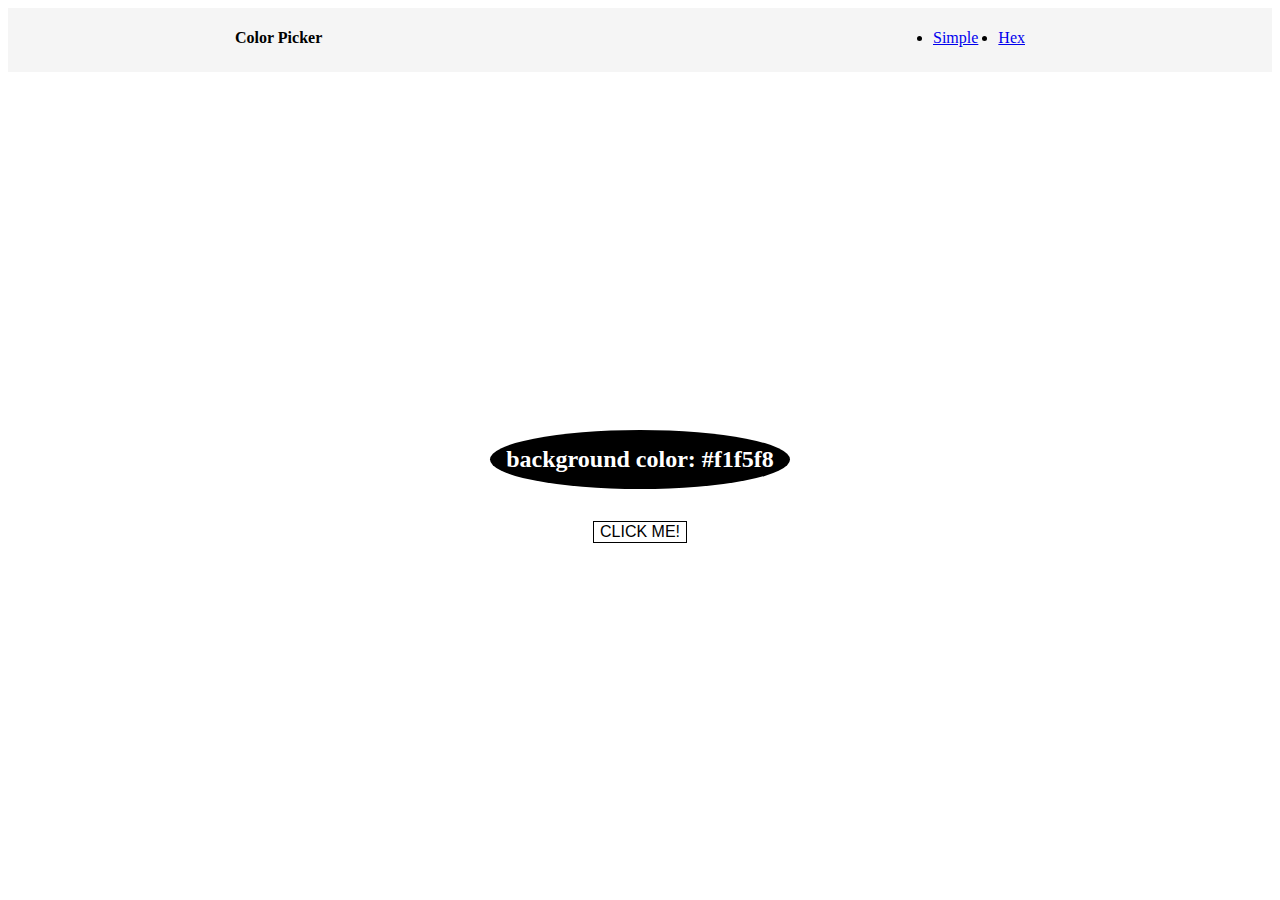
<file: color app/index.html>
<!DOCTYPE html>
<html lang="en">
<head>
    <meta charset="UTF-8">
    <meta http-equiv="X-UA-Compatible" content="IE=edge">
    <meta name="viewport" content="width=device-width, initial-scale=1.0">
    <title>color picker</title>
    <link rel="stylesheet" href="style.css"/>
</head>
<body>
    <nav>
        <div class="nav-center">
            <h4> Color Picker</h4>
            <ul class="nav-links">
                <li><a href="index.html">Simple</a></li>
                <li><a href="hex.html">hex</a></li>
            </ul>
        </div>
    </nav>
    <main>
        <div class="container">
            <h2> background color: <span class="color">#f1f5f8</span></h2>
            <button id="btn" class="btn">Click Me!</button>
        </div>
    </main>
    <script src="index.js"></script>
</body>
</html>
</file>
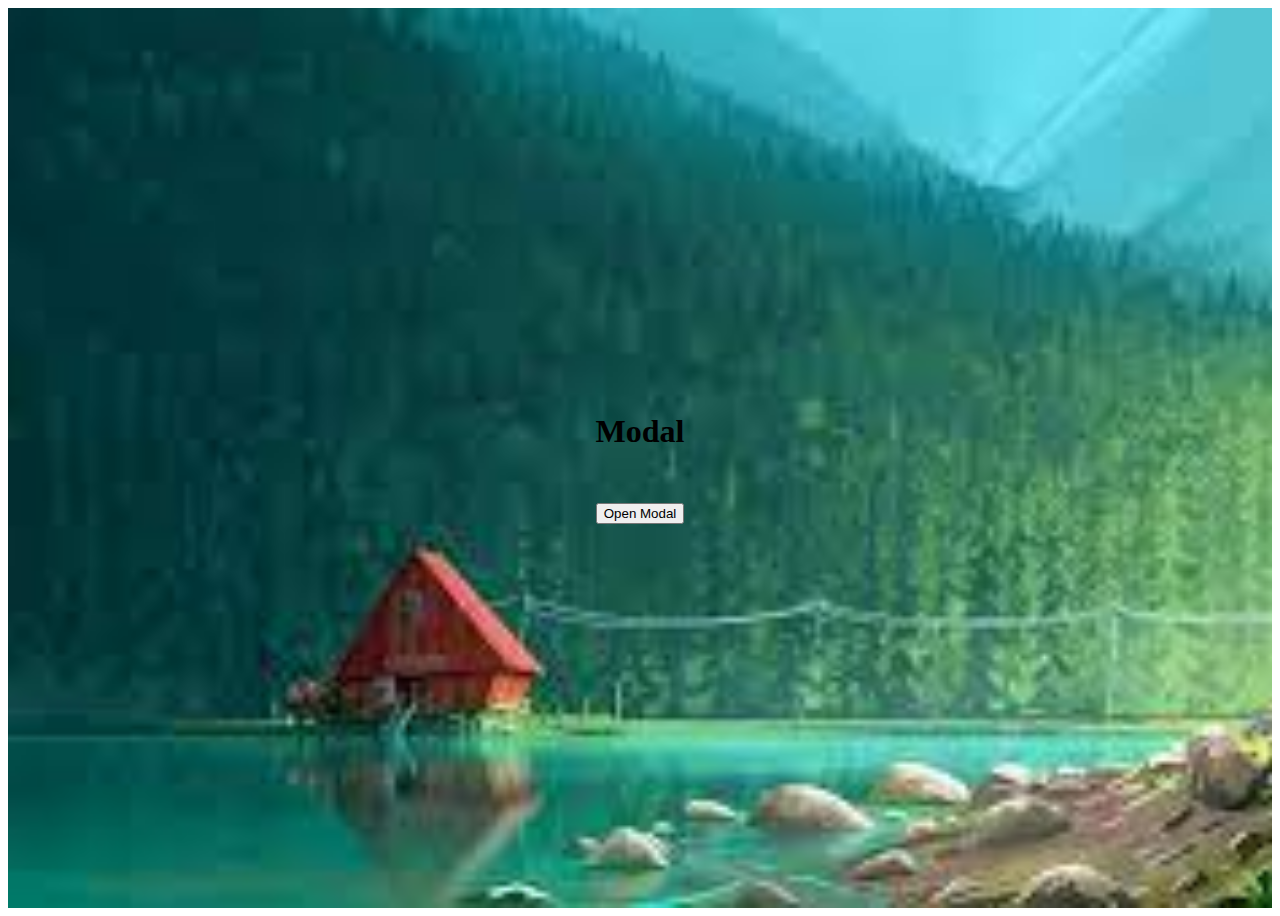
<file: modal/index.html>
<!DOCTYPE html>
<html lang="en">
<head>
    <meta charset="UTF-8">
    <meta http-equiv="X-UA-Compatible" content="IE=edge">
    <meta name="viewport" content="width=device-width, initial-scale=1.0">
    <title>modal</title>
    <link
      rel="stylesheet"
      href="https://cdnjs.cloudflare.com/ajax/libs/font-awesome/6.1.1/css/all.min.css"
      integrity="sha512-KfkfwYDsLkIlwQp6LFnl8zNdLGxu9YAA1QvwINks4PhcElQSvqcyVLLD9aMhXd13uQjoXtEKNosOWaZqXgel0g=="
      crossorigin="anonymous"
      referrerpolicy="no-referrer"
    />
    <link rel="stylesheet" href="style.css" />
</head>
<body>
    <header class="header">
        <div class="banner">
            <h1>Modal</h1>
            <button class="btn modal-btn">Open Modal</button>
        </div>
    </header>
    <div class="modal-overlay">
        <div class="modal-container">
            <h3>Modal Content</h3>
            <button class="close-btn"><i class="fas fa-times"></i></button>

        </div>
    </div>
    <script src="index.js"></script>
</body>
</html>
</file>
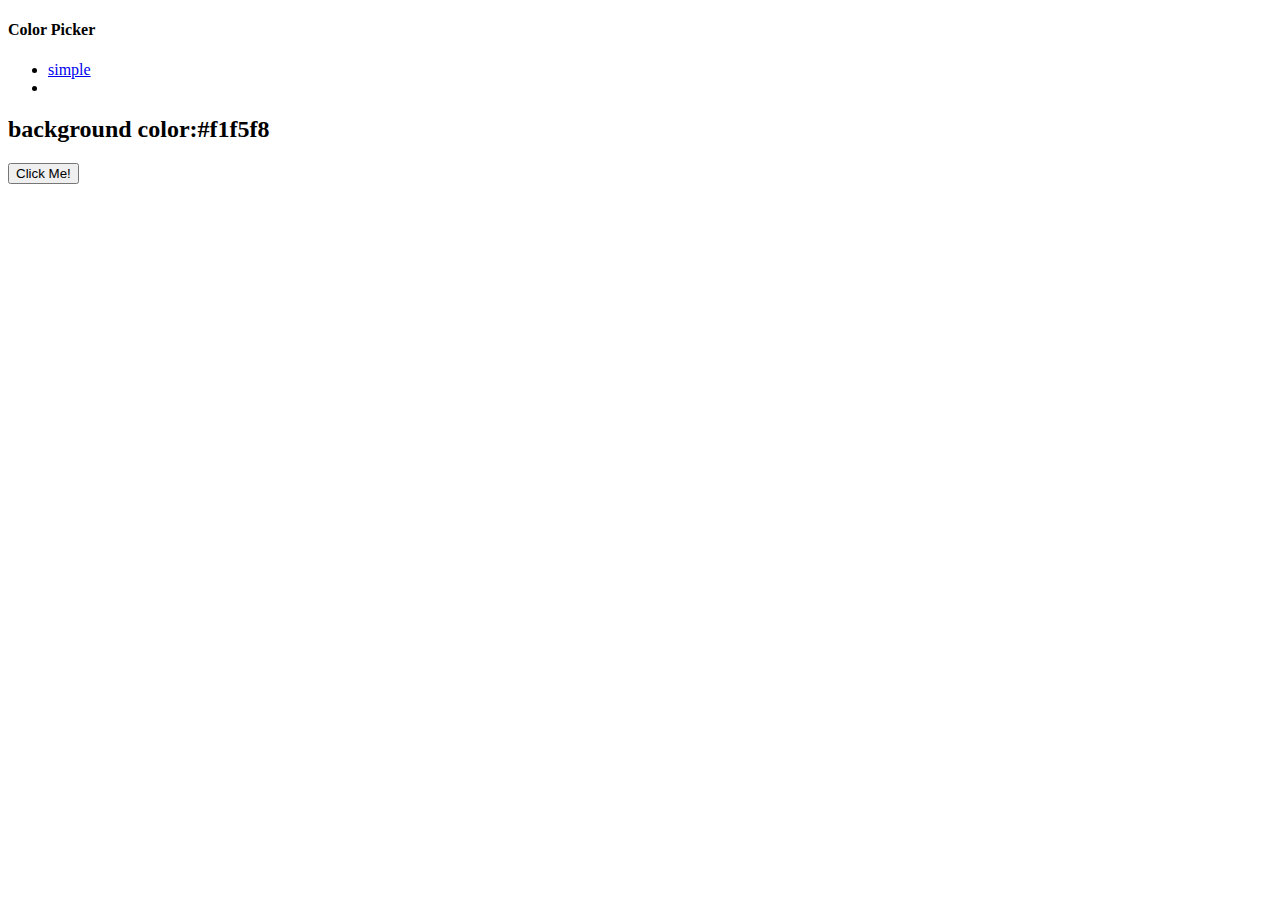
<file: color app/hex.html>
<!DOCTYPE html>
<html lang="en">
<head>
    <meta charset="UTF-8">
    <meta http-equiv="X-UA-Compatible" content="IE=edge">
    <meta name="viewport" content="width=device-width, initial-scale=1.0">
    <title>Color Picker</title>
    <link rel="stylesheets" href="style.css"/>

</head>
<body>
    <nav>
        <div class="nav-center">
            <h4> Color Picker</h4>
            <ul class="nav-links">
                <li><a href="index.html">simple</li>
                <li><a href="hex.html"></a></li>
            </ul>
        </div>
    </nav>
    <main>
        <div class="container">
            <h2> background color:<span class="color">#f1f5f8</span></h2>
        <button id="btn" class="btn">Click Me!</button>
        </div>
    </main>
    <script src="hex.js"></script>
    
</body>
</html>
</file>
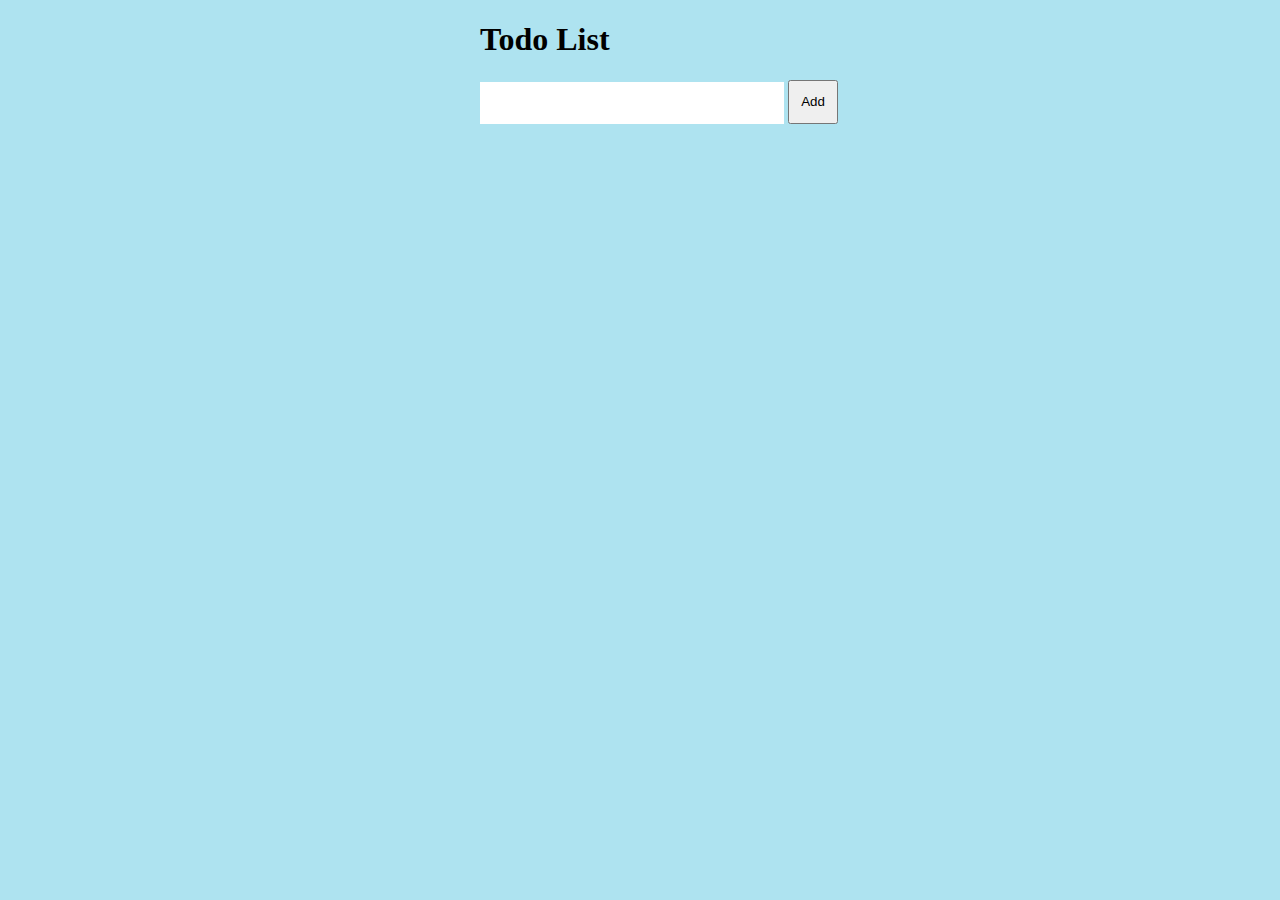
<file: todo/todo.html>
<!DOCTYPE html>
<html lang="en">
<head>
    <link rel="stylesheet" href="todo.css" />
    <meta charset="UTF-8">
    <meta http-equiv="X-UA-Compatible" content="IE=edge">
    <meta name="viewport" content="width=device-width, initial-scale=1.0">
    <title>Todo list easyway</title>
</head>
<body>
    <h1>Todo List</h1>
<div class="container ">
    <input id="inputField" type="text"/>
    <button id="addTodo">Add</button>
    <div class="todos" id="todoContainer"></div>
</div>
<script src="todo.js"></script>
</body>
</html>
</file>
<file: color app/style.css>
nav{
    background-color: whitesmoke;
    height: 3rem;
    display:grid;
    align-items: center;
    padding-bottom: 1rem;
}

.nav-center{
    width: 90vh;
    margin: 0 auto;
    display: flex;
    align-items: center;
    justify-content: space-between;

}
.nav-links{
    display: flex;
}
main{
    min-height: 90vh;
    display: grid;
    place-items: center;
}
nav a{
    text-transform: capitalize;
    margin-right: 20px;
}
.container{
    display: grid;
    place-items: center;
}

.container h2{
    background-color: black;
    color:white;
    padding: 1rem;
    border-radius: 50%;
    margin-bottom: 2rem;
}
.btn{
    text-transform: uppercase;
    background: transparent;
    cursor: pointer;
    border: 1px solid black ;
    font-size: 1rem;
}
</file>
<file: modal/style.css>
.header{
    min-height: 100vh;
    background: url('[data-uri]')  center/cover no-repeat ;
    display: grid;
    place-items: center;
}
.banner{
    padding: 4rem 0;
    text-align: center;
    width: 90vw;

}
.modal-btn{
    margin-top: 2rem;
}
.modal-overlay{
    position: fixed;
    top: 0;
    left: 0;
    width: 100%;
    height: 100%;
    background-color: rgba(73,166,233, 0.4);
    display: grid;
    place-items: center;
    z-index: -10;
    visibility: hidden;

}
.open-modal{
    visibility: visible;
    z-index: 10;
}
.modal-container{
    background-color: white;
    width: 90vw;
    height: 30vh;
    text-align: center;
    display: grid;
    place-items: center;
    position: relative;
}
.close-btn{
    position: absolute;
    top: 1rem;
    right: 1rem;
    font-size: 2rem;
    background: transparent;
    cursor: pointer;
}
.close-btn:hover{
    transform: scale(1.3);
}
</file>
<file: todo/todo.css>
html,body{
    background-color: rgb(174, 227, 240);
    width:50%;
    margin:0 auto;
}
.container{
    width:400px;
}
#inputField{
    width:300px;
    height:40px;
    border-width:0;
    border: 1 px solid black;
    outline:none;
    font-size:25px;
    vertical-align: middle;
}
#addTodo{
    height:44px;
    width:50px;
}
.paragraph-styling{
    margin:0;
    cursor: pointer;
    font-size: 20px;
}
.todos{
    margin-top: 25px;
}
</file>
